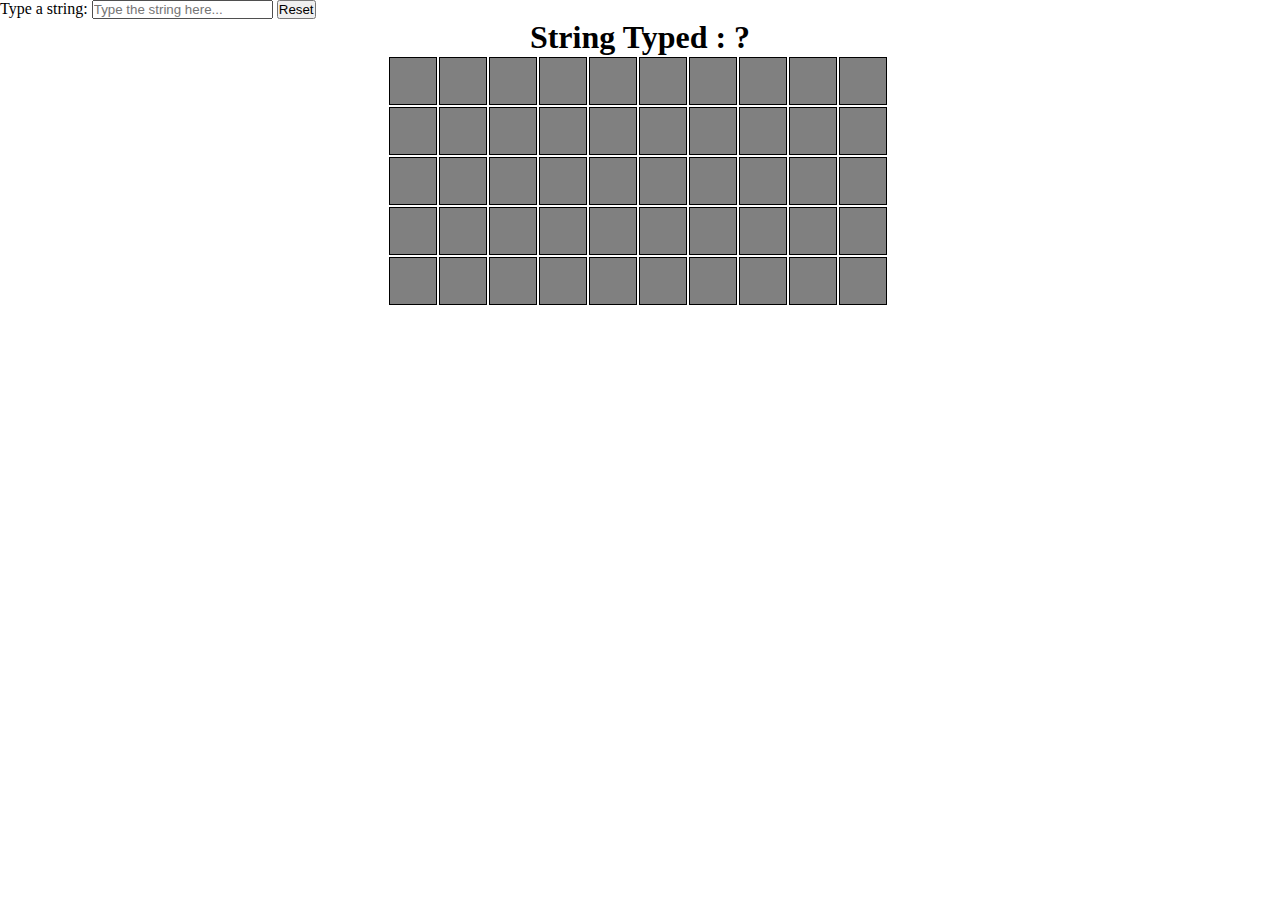
<file: index.html>
<!DOCTYPE html>
<html lang="en">
<head>
    <meta charset="UTF-8">
    <meta name="viewport" content="width=device-width, initial-scale=1.0">
    <title>Common Centriod Calculator</title>
    <link rel="stylesheet" href="commonCentriod.css">
</head>
<body>

    <label for="stringSel">Type a string:</label>
    <input
        type="text"
        id="stringSel"
        autocomplete="off"
        placeholder="Type the string here..."
      />
      <button>Reset</button>

    <h1>String Typed : <span id="stringTyped">?<span></h1>
    <!-- <h1>The Great <span id = "ansColorInfo">RGB</span> color Game</h1> -->
    <!-- <div id = info><span id = "infoStatus"></span></!-->
    <div id= "container">
        <div id= "squaresBlock">
            <div class="square" id= "0"></div>
            <div class="square" id= "1"></div>
            <div class="square" id= "2"></div>
            <div class="square" id= "3"></div>
            <div class="square" id= "4"></div>
            <div class="square" id= "5"></div>
            <div class="square" id= "6"></div>
            <div class="square" id= "7"></div>
            <div class="square" id= "8"></div>
            <div class="square" id= "9"></div>
            <div class="square" id= "10"></div>
            <div class="square" id= "11"></div>
            <div class="square" id= "12"></div>
            <div class="square" id= "13"></div>
            <div class="square" id= "14"></div>
            <div class="square" id= "15"></div>
            <div class="square" id= "16"></div>
            <div class="square" id= "17"></div>
            <div class="square" id= "18"></div>
            <div class="square" id= "19"></div>
            <div class="square" id= "20"></div>
            <div class="square" id= "21"></div>
            <div class="square" id= "22"></div>
            <div class="square" id= "23"></div>
            <div class="square" id= "24"></div>
            <div class="square" id= "25"></div>
            <div class="square" id= "26"></div>
            <div class="square" id= "27"></div>
            <div class="square" id= "28"></div>
            <div class="square" id= "29"></div>
            <div class="square" id= "30"></div>
            <div class="square" id= "31"></div>
            <div class="square" id= "32"></div>
            <div class="square" id= "33"></div>
            <div class="square" id= "34"></div>
            <div class="square" id= "35"></div>
            <div class="square" id= "36"></div>
            <div class="square" id= "37"></div>
            <div class="square" id= "38"></div>
            <div class="square" id= "39"></div>
            <div class="square" id= "40"></div>
            <div class="square" id= "41"></div>
            <div class="square" id= "42"></div>
            <div class="square" id= "43"></div>
            <div class="square" id= "44"></div>
            <div class="square" id= "45"></div>
            <div class="square" id= "46"></div>
            <div class="square" id= "47"></div>
            <div class="square" id= "48"></div>
            <div class="square" id= "49"></div>
        </div>
    </div>
    <ul>
        <!-- <li>Center of Mass: ( <span id="centerOfMassXDisplay"></span>, <span id="centerOfMassYDisplay"></span>)</li> -->
    </ul>
    <script src="commonCentriod.js"></script>
</body>
</html>
</file>
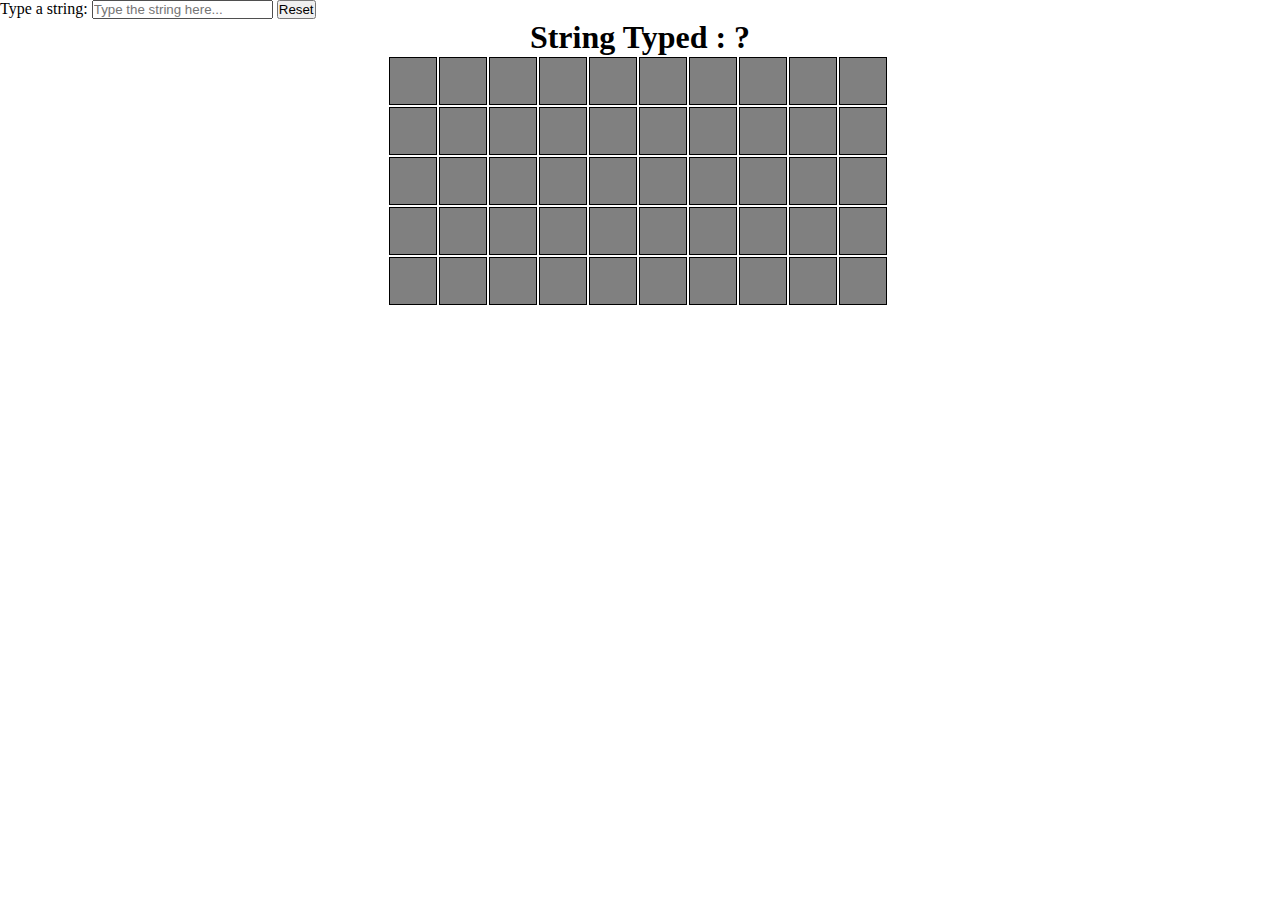
<file: commonCentriod.html>
<!DOCTYPE html>
<html lang="en">
<head>
    <meta charset="UTF-8">
    <meta name="viewport" content="width=device-width, initial-scale=1.0">
    <title>Common Centriod Calculator</title>
    <link rel="stylesheet" href="commonCentriod.css">
</head>
<body>

    <label for="stringSel">Type a string:</label>
    <input
        type="text"
        id="stringSel"
        autocomplete="off"
        placeholder="Type the string here..."
      />
      <button>Reset</button>

    <h1>String Typed : <span id="stringTyped">?<span></h1>
    <!-- <h1>The Great <span id = "ansColorInfo">RGB</span> color Game</h1> -->
    <!-- <div id = info><span id = "infoStatus"></span></!-->
    <div id= "container">
        <div id= "squaresBlock">
            <div class="square" id= "0"></div>
            <div class="square" id= "1"></div>
            <div class="square" id= "2"></div>
            <div class="square" id= "3"></div>
            <div class="square" id= "4"></div>
            <div class="square" id= "5"></div>
            <div class="square" id= "6"></div>
            <div class="square" id= "7"></div>
            <div class="square" id= "8"></div>
            <div class="square" id= "9"></div>
            <div class="square" id= "10"></div>
            <div class="square" id= "11"></div>
            <div class="square" id= "12"></div>
            <div class="square" id= "13"></div>
            <div class="square" id= "14"></div>
            <div class="square" id= "15"></div>
            <div class="square" id= "16"></div>
            <div class="square" id= "17"></div>
            <div class="square" id= "18"></div>
            <div class="square" id= "19"></div>
            <div class="square" id= "20"></div>
            <div class="square" id= "21"></div>
            <div class="square" id= "22"></div>
            <div class="square" id= "23"></div>
            <div class="square" id= "24"></div>
            <div class="square" id= "25"></div>
            <div class="square" id= "26"></div>
            <div class="square" id= "27"></div>
            <div class="square" id= "28"></div>
            <div class="square" id= "29"></div>
            <div class="square" id= "30"></div>
            <div class="square" id= "31"></div>
            <div class="square" id= "32"></div>
            <div class="square" id= "33"></div>
            <div class="square" id= "34"></div>
            <div class="square" id= "35"></div>
            <div class="square" id= "36"></div>
            <div class="square" id= "37"></div>
            <div class="square" id= "38"></div>
            <div class="square" id= "39"></div>
            <div class="square" id= "40"></div>
            <div class="square" id= "41"></div>
            <div class="square" id= "42"></div>
            <div class="square" id= "43"></div>
            <div class="square" id= "44"></div>
            <div class="square" id= "45"></div>
            <div class="square" id= "46"></div>
            <div class="square" id= "47"></div>
            <div class="square" id= "48"></div>
            <div class="square" id= "49"></div>
        </div>
    </div>
    <ul>
        <!-- <li>Center of Mass: ( <span id="centerOfMassXDisplay"></span>, <span id="centerOfMassYDisplay"></span>)</li> -->
    </ul>
    <script src="commonCentriod.js"></script>
</body>
</html>
</file>
<file: commonCentriod.css>
* {
    box-sizing: border-box;
    padding: 0;
    margin:0; 
}

h1 {
    color: Black;
    text-align: center;
}

#container {
    width: 1000px;
    height: 250px;
    /* border: 5px green solid; */
    margin: 0 auto;
}

.square {
    width : 48px;
    height : 48px;
    background: gray;
    border: 1px solid black;
    margin : 1px;
    /* padding-bottom: 50px; */
    float : left;
    text-align: center;
    /* position: relative; */
    /* vertical-align: middle; */
    line-height: 48px;
}

 .square p {
    margin : 0;
    position: absolute;
    top:15px;
    left:15px;
}

#info {
    text-align: center;
    color: #ffffff;
}

#squaresBlock {
    width: 504px;
    margin: 0 auto;
    /* border: 2px red solid; */
} 

#colorSelectionBlock {
    width: 50px;
    margin: 0 auto;
    float : right;
    margin: auto;
    /* border: 2px red solid; */
}
</file>
